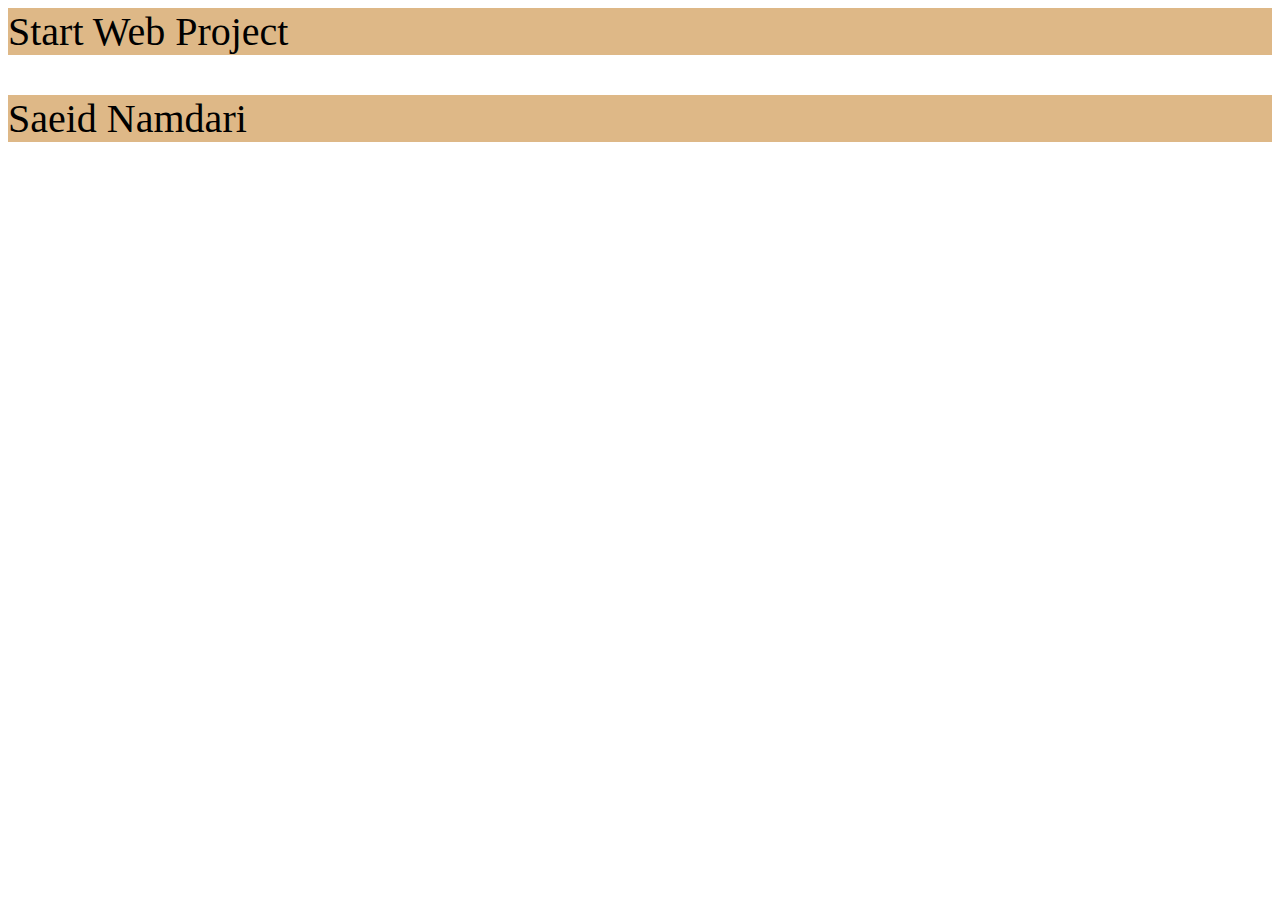
<file: indext.html>
<html lang="en">
<head>
    <meta charset="UTF-8">
    <meta http-equiv="X-UA-Compatible" content="IE=edge">
    <meta name="viewport" content="width=device-width, initial-scale=1.0">
    <link href="style.css" rel="stylesheet"/>
    <title>Document</title>
    <style>
        p{
            font-size: 40px;
        }
    </style>
</head>
<body>
<p>Start Web Project</p>
<p>Saeid Namdari</p>
</body>
</html>
</file>
<file: style.css>
p{
    background-color: burlywood;
    
}
</file>
